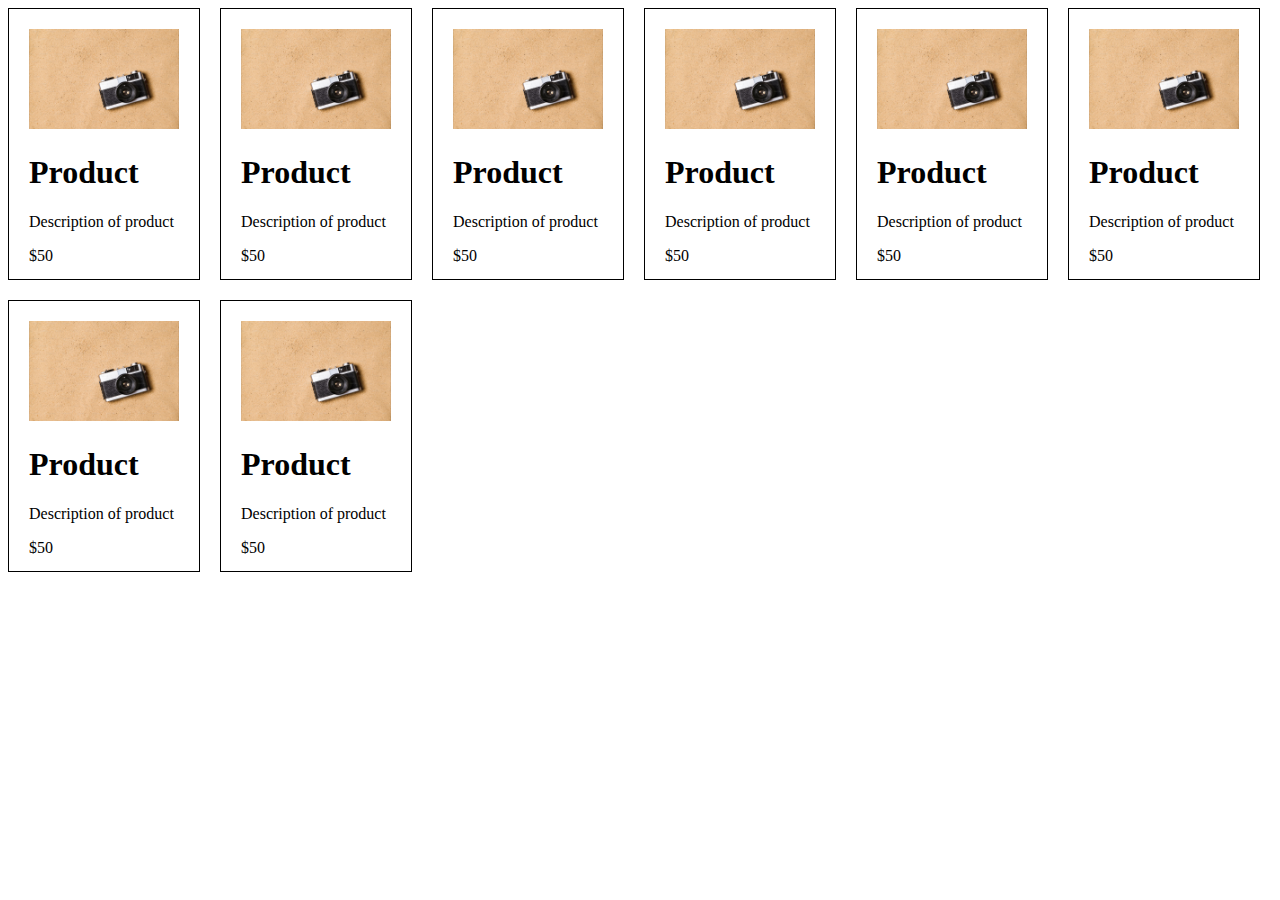
<file: card.html>
<!DOCTYPE html>
<html lang="en">
<head>
    <meta charset="UTF-8">
    <meta name="viewport" content="width=device-width, initial-scale=1.0">
    <title>Document</title>
    <link rel="stylesheet" href="./cards.css">
</head>
<body>
    <div class="big">
    <div class="cls">
        <img src="./camm.png" alt="" height="100px" width="150px">
        <h1>Product</h1>
        <p>Description of product</p>
        <p>$50</p>
    </div>
    <div class="cls">
        <img src="./camm.png" alt="" height="100px" width="150px">
        <h1>Product</h1>
        <p>Description of product</p>
        <p>$50</p>
    </div>
    <div class="cls">
        <img src="./camm.png" alt="" height="100px" width="150px">
        <h1>Product</h1>
        <p>Description of product</p>
        <p>$50</p>
    </div>
    <div class="cls">
        <img src="./camm.png" alt="" height="100px" width="150px">
        <h1>Product</h1>
        <p>Description of product</p>
        <p>$50</p>
    </div>
    <div class="cls">
        <img src="./camm.png" alt="" height="100px" width="150px">
        <h1>Product</h1>
        <p>Description of product</p>
        <p>$50</p>
    </div>
    <div class="cls">
        <img src="./camm.png" alt="" height="100px" width="150px">
        <h1>Product</h1>
        <p>Description of product</p>
        <p>$50</p>
    </div>
    <div class="cls">
        <img src="./camm.png" alt="" height="100px" width="150px">
        <h1>Product</h1>
        <p>Description of product</p>
        <p>$50</p>
    </div>
    <div class="cls">
        <img src="./camm.png" alt="" height="100px" width="150px">
        <h1>Product</h1>
        <p>Description of product</p>
        <p>$50</p>
    </div>
</div>
</body>
</html>
</file>
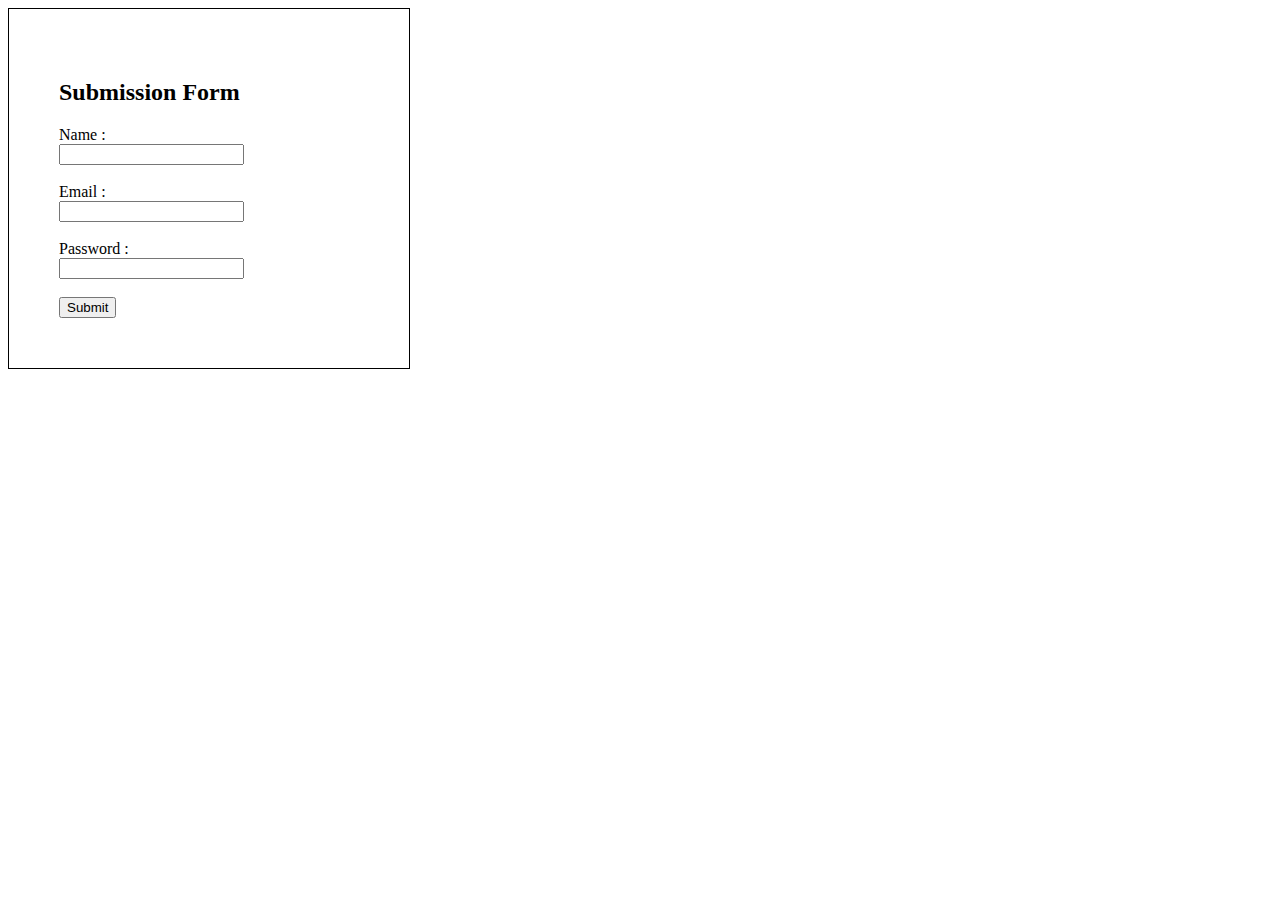
<file: form.html>
<!DOCTYPE html>
<html lang="en">
<head>
    <meta charset="UTF-8">
    <meta name="viewport" content="width=device-width, initial-scale=1.0">
    <title>Document</title>
</head>
<body style="border: 1px solid; width:300px;padding: 50px 50px">
    <h2>Submission Form</h2>
    <form action="">
        <label for="name">Name :</label><br>
        <input type="name" id="name" required ><br><br>
        <label for="email">Email :</label><br>
        <input type="email" name="" id="email"><br><br>
        <label for="password">Password :</label><br>
        <input type="password" name="" id="password"><br><br>
        <input type="submit">

    </form>
</body>
</html>
</file>
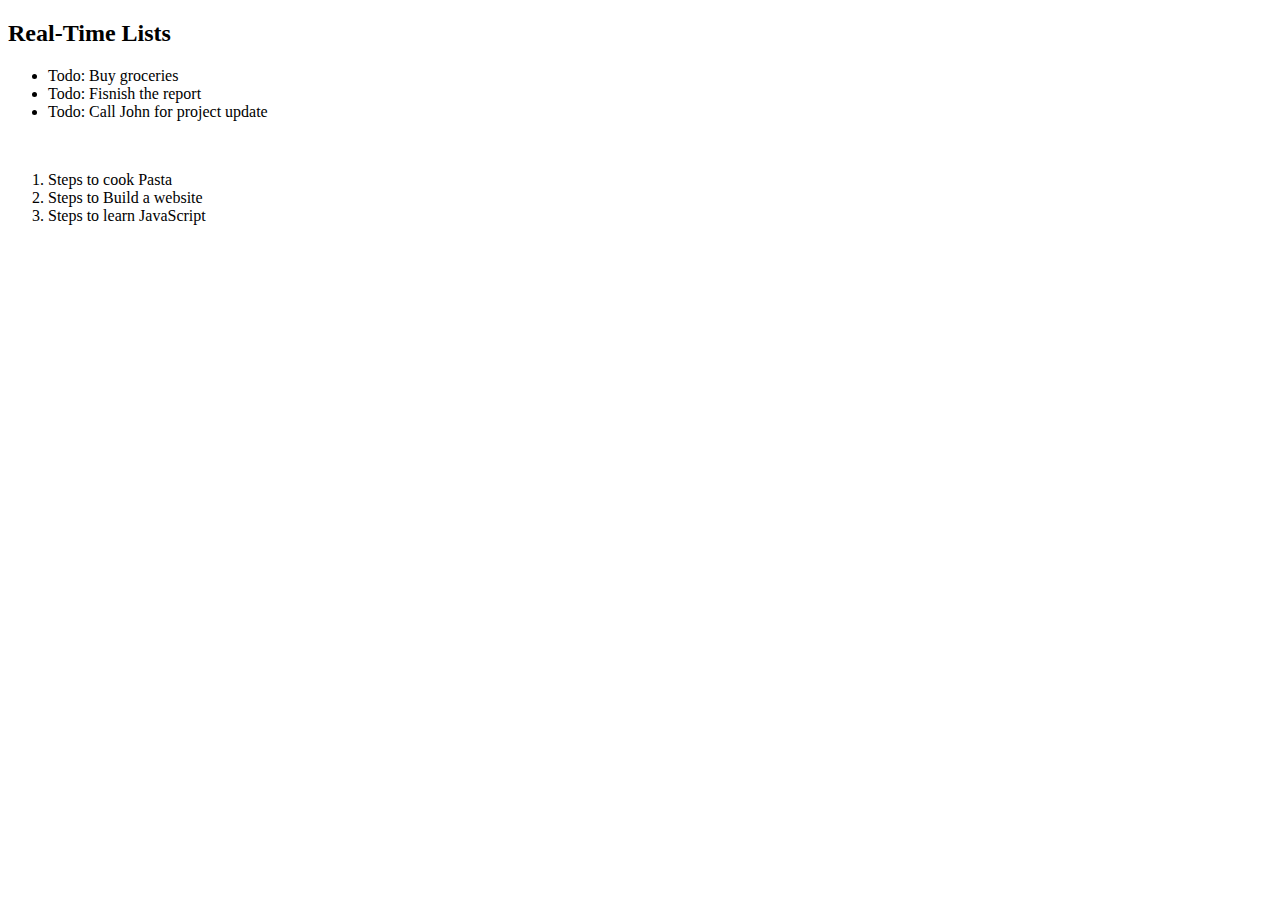
<file: list.html>
<!DOCTYPE html>
<html lang="en">
<head>
    <meta charset="UTF-8">
    <meta name="viewport" content="width=device-width, initial-scale=1.0">
    <title>Document</title>
</head>
<body>
    <h2>Real-Time Lists</h2>
    
    <ul>
        <li>Todo: Buy groceries</li>
        <li>Todo: Fisnish the report</li>
        <li>Todo: Call John for project update
        </li>
    </ul>
    <br>
    <ol>
        <li>Steps to cook Pasta</li>
        <li>Steps to Build a website</li>
        <li>Steps to learn JavaScript</li>
    </ol>
</body>
</html>
</file>
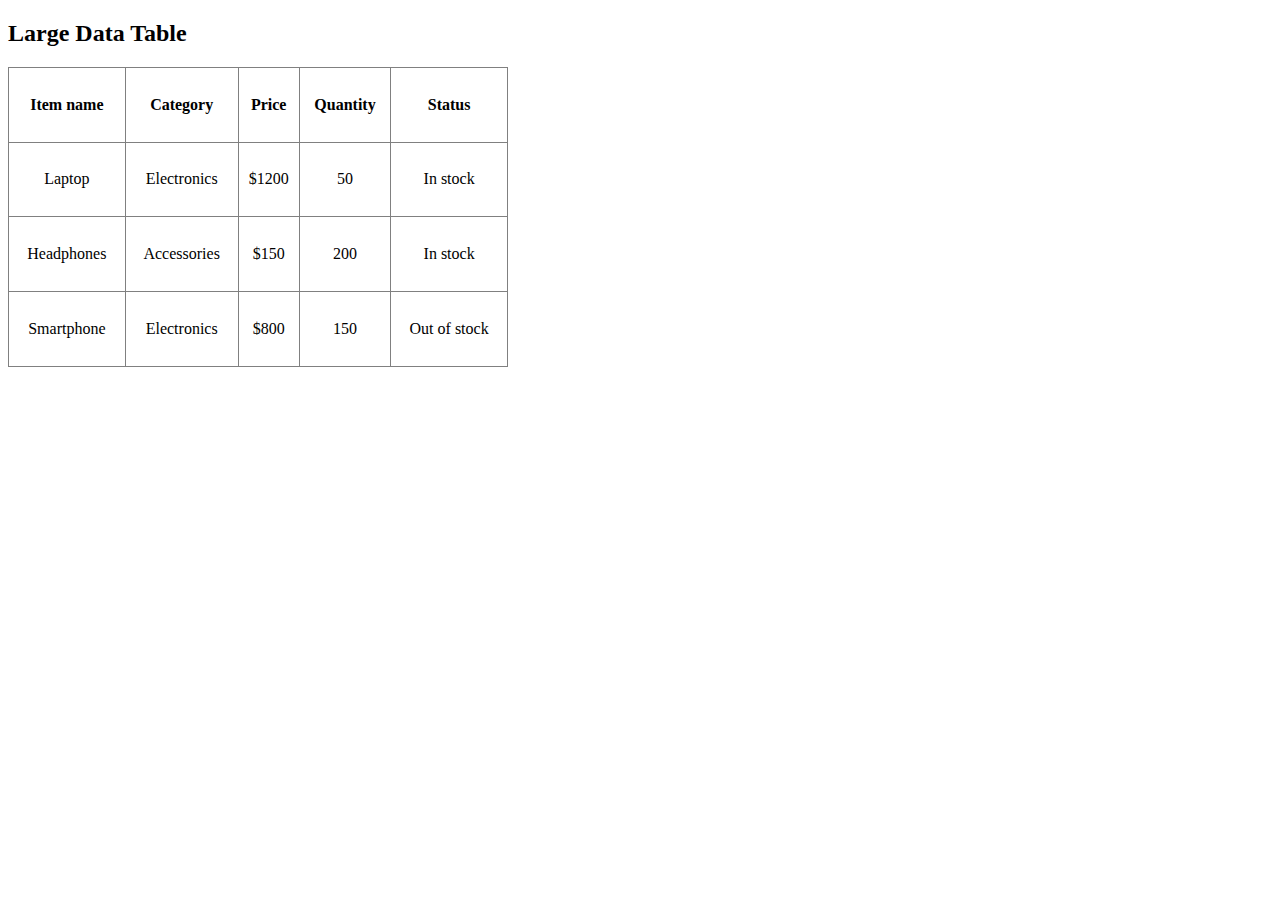
<file: table.html>
<!DOCTYPE html>
<html lang="en">
<head>
    <meta charset="UTF-8">
    <meta name="viewport" content="width=device-width, initial-scale=1.0">
    <title>Document</title>
</head>
<body>
    <table border style="border-collapse: collapse; width:500px; height:300px;text-align: center;">
        <h2>Large Data Table</h2>
        <tr>
            <th>Item name</th>
            <th>Category</th>
            <th>Price</th>
            <th>Quantity</th>
            <th>Status</th>
        </tr>
        <tr>
            <td>Laptop</td>
            <td>Electronics</td>
            <td>$1200</td>
            <td>50</td>
            <td>In stock</td>
        </tr>
        <tr>
            <td>Headphones</td>
            <td>Accessories</td>
            <td>$150</td>
            <td>200</td>
            <td>In stock</td>
        </tr>
        <tr>
            <td>Smartphone</td>
            <td>Electronics</td>
            <td>$800</td>
            <td>150</td>
            <td>Out of stock</td>
        </tr>
    </table>
</body>
</html>
</file>
<file: cards.css>
.cls{
    height:230px;
    width:150px;
    border:1px solid;
    padding: 20px 20px;
    
}

.big{
    display: flex;
    flex-wrap: wrap;
    row-gap: 20px;
    column-gap: 20px;
}
</file>
